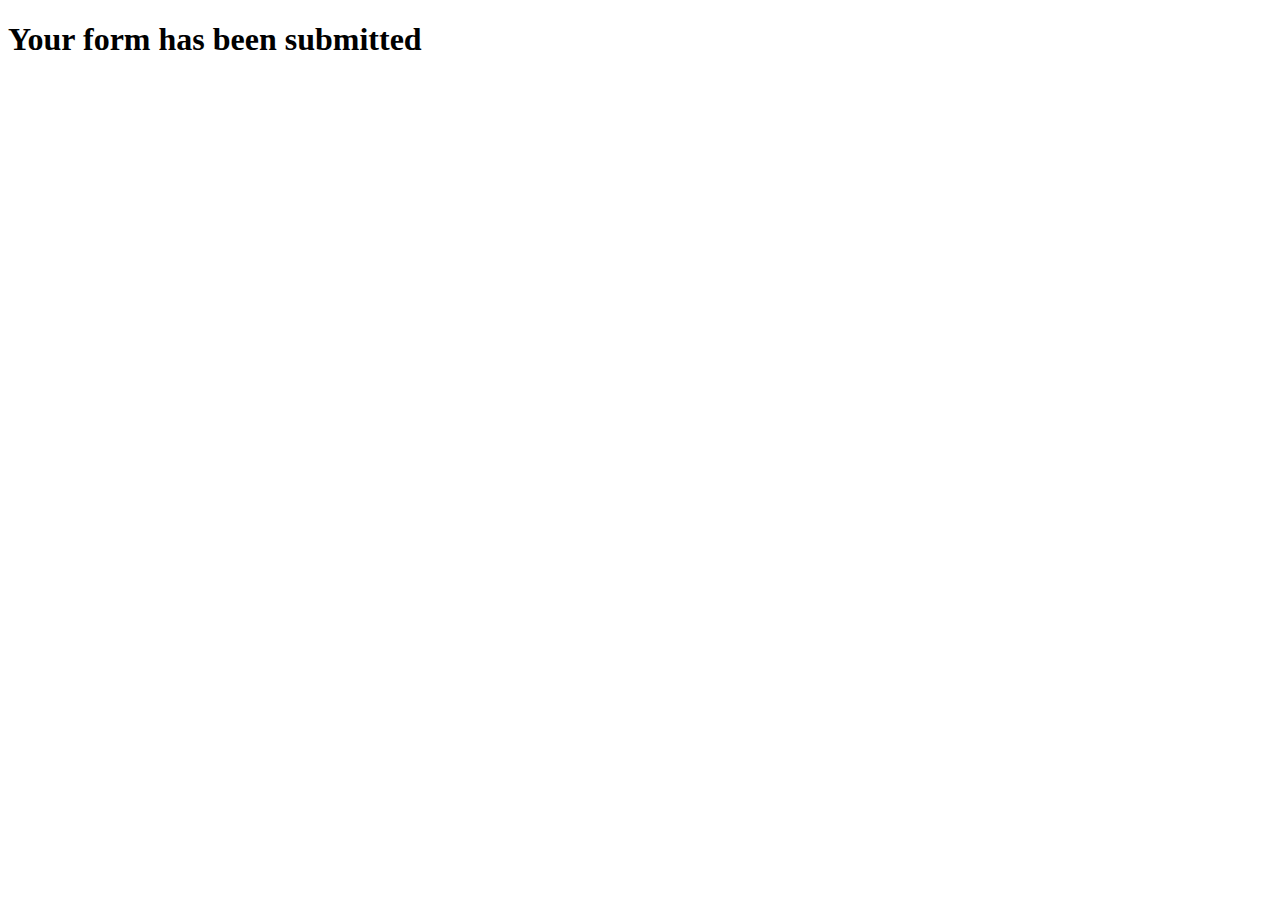
<file: abc.html>
<!DOCTYPE html>
<html lang="en">
<head>
    <meta charset="UTF-8">
    <meta name="viewport" content="width=device-width, initial-scale=1.0">
    <title>Document</title>
</head>
<body>
    <h1>
        Your form has been submitted
    </h1>
</body>
</html>
</file>
